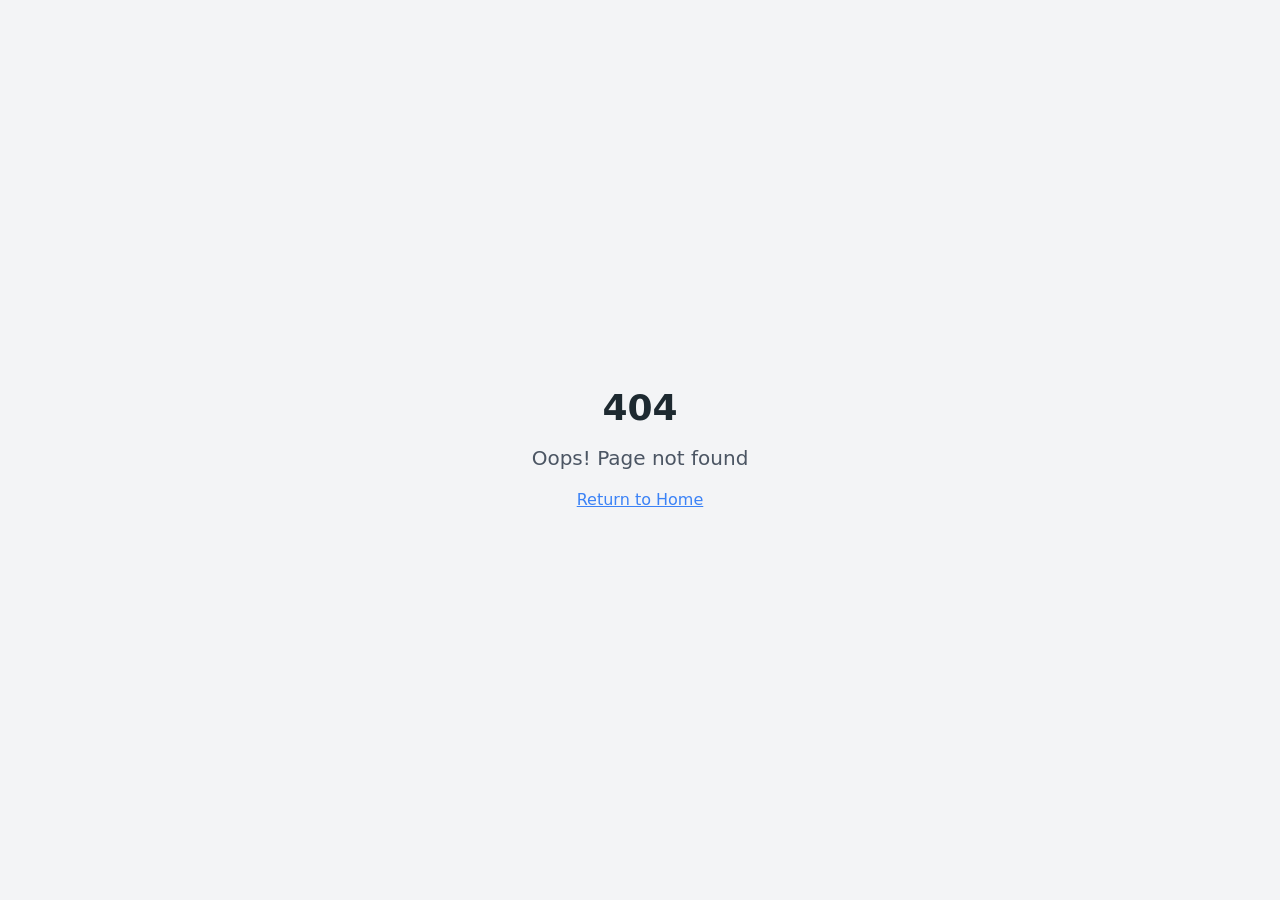
<file: index.html>
<!DOCTYPE html>
<html lang="en">
  <head>
    <meta charset="UTF-8" />
    <meta name="viewport" content="width=device-width, initial-scale=1.0" />
    <title>ifishing</title>
    <link rel="stylesheet" href="https://fonts.googleapis.com/css2?family=Lobster&display=swap">
    <meta name="description" content="Lovable Generated Project" />
    <meta name="author" content="Lovable" />

    <meta property="og:title" content="ifishing-home-page" />
    <meta property="og:description" content="Lovable Generated Project" />
    <meta property="og:type" content="website" />
    <meta property="og:image" content="https://lovable.dev/opengraph-image-p98pqg.png" />

    <meta name="twitter:card" content="summary_large_image" />
    <meta name="twitter:site" content="@lovable_dev" />
    <meta name="twitter:image" content="https://lovable.dev/opengraph-image-p98pqg.png" />
    <script type="module" crossorigin src="/assets/index-BRbRCu-y.js"></script>
    <link rel="stylesheet" crossorigin href="/assets/index-CE_FFDN0.css">
  </head>

  <body>
    <div id="root"></div>
  </body>
</html>
</file>
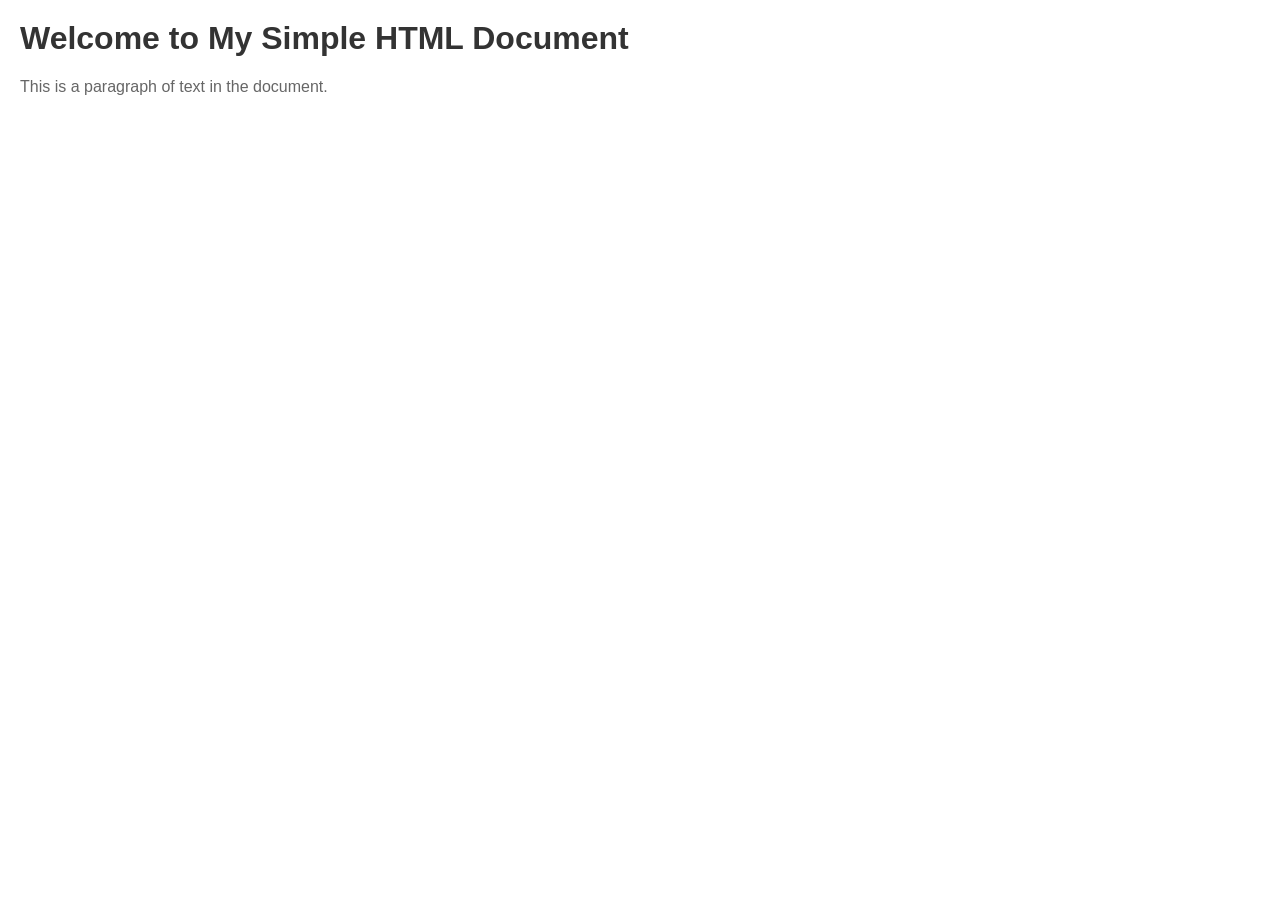
<file: root/index.html>
<html>
<head>
    <meta charset="UTF-8">
    <title>Simple HTML Document</title>
    <style>
        body {
            font-family: Arial, sans-serif;
            margin: 20px;
        }
        h1 {
            color: #333;
        }
        p {
            color: #666;
        }
    </style>
</head>
<body>
    <h1>Welcome to My Simple HTML Document</h1>
    <p>This is a paragraph of text in the document.</p>
</body>
</html>
</file>
<file: assets/index-CE_FFDN0.css>
*,:before,:after{--tw-border-spacing-x: 0;--tw-border-spacing-y: 0;--tw-translate-x: 0;--tw-translate-y: 0;--tw-rotate: 0;--tw-skew-x: 0;--tw-skew-y: 0;--tw-scale-x: 1;--tw-scale-y: 1;--tw-pan-x: ;--tw-pan-y: ;--tw-pinch-zoom: ;--tw-scroll-snap-strictness: proximity;--tw-gradient-from-position: ;--tw-gradient-via-position: ;--tw-gradient-to-position: ;--tw-ordinal: ;--tw-slashed-zero: ;--tw-numeric-figure: ;--tw-numeric-spacing: ;--tw-numeric-fraction: ;--tw-ring-inset: ;--tw-ring-offset-width: 0px;--tw-ring-offset-color: #fff;--tw-ring-color: rgb(59 130 246 / .5);--tw-ring-offset-shadow: 0 0 #0000;--tw-ring-shadow: 0 0 #0000;--tw-shadow: 0 0 #0000;--tw-shadow-colored: 0 0 #0000;--tw-blur: ;--tw-brightness: ;--tw-contrast: ;--tw-grayscale: ;--tw-hue-rotate: ;--tw-invert: ;--tw-saturate: ;--tw-sepia: ;--tw-drop-shadow: ;--tw-backdrop-blur: ;--tw-backdrop-brightness: ;--tw-backdrop-contrast: ;--tw-backdrop-grayscale: ;--tw-backdrop-hue-rotate: ;--tw-backdrop-invert: ;--tw-backdrop-opacity: ;--tw-backdrop-saturate: ;--tw-backdrop-sepia: ;--tw-contain-size: ;--tw-contain-layout: ;--tw-contain-paint: ;--tw-contain-style: }::backdrop{--tw-border-spacing-x: 0;--tw-border-spacing-y: 0;--tw-translate-x: 0;--tw-translate-y: 0;--tw-rotate: 0;--tw-skew-x: 0;--tw-skew-y: 0;--tw-scale-x: 1;--tw-scale-y: 1;--tw-pan-x: ;--tw-pan-y: ;--tw-pinch-zoom: ;--tw-scroll-snap-strictness: proximity;--tw-gradient-from-position: ;--tw-gradient-via-position: ;--tw-gradient-to-position: ;--tw-ordinal: ;--tw-slashed-zero: ;--tw-numeric-figure: ;--tw-numeric-spacing: ;--tw-numeric-fraction: ;--tw-ring-inset: ;--tw-ring-offset-width: 0px;--tw-ring-offset-color: #fff;--tw-ring-color: rgb(59 130 246 / .5);--tw-ring-offset-shadow: 0 0 #0000;--tw-ring-shadow: 0 0 #0000;--tw-shadow: 0 0 #0000;--tw-shadow-colored: 0 0 #0000;--tw-blur: ;--tw-brightness: ;--tw-contrast: ;--tw-grayscale: ;--tw-hue-rotate: ;--tw-invert: ;--tw-saturate: ;--tw-sepia: ;--tw-drop-shadow: ;--tw-backdrop-blur: ;--tw-backdrop-brightness: ;--tw-backdrop-contrast: ;--tw-backdrop-grayscale: ;--tw-backdrop-hue-rotate: ;--tw-backdrop-invert: ;--tw-backdrop-opacity: ;--tw-backdrop-saturate: ;--tw-backdrop-sepia: ;--tw-contain-size: ;--tw-contain-layout: ;--tw-contain-paint: ;--tw-contain-style: }*,:before,:after{box-sizing:border-box;border-width:0;border-style:solid;border-color:#e5e7eb}:before,:after{--tw-content: ""}html,:host{line-height:1.5;-webkit-text-size-adjust:100%;-moz-tab-size:4;-o-tab-size:4;tab-size:4;font-family:ui-sans-serif,system-ui,sans-serif,"Apple Color Emoji","Segoe UI Emoji",Segoe UI Symbol,"Noto Color Emoji";font-feature-settings:normal;font-variation-settings:normal;-webkit-tap-highlight-color:transparent}body{margin:0;line-height:inherit}hr{height:0;color:inherit;border-top-width:1px}abbr:where([title]){-webkit-text-decoration:underline dotted;text-decoration:underline dotted}h1,h2,h3,h4,h5,h6{font-size:inherit;font-weight:inherit}a{color:inherit;text-decoration:inherit}b,strong{font-weight:bolder}code,kbd,samp,pre{font-family:ui-monospace,SFMono-Regular,Menlo,Monaco,Consolas,Liberation Mono,Courier New,monospace;font-feature-settings:normal;font-variation-settings:normal;font-size:1em}small{font-size:80%}sub,sup{font-size:75%;line-height:0;position:relative;vertical-align:baseline}sub{bottom:-.25em}sup{top:-.5em}table{text-indent:0;border-color:inherit;border-collapse:collapse}button,input,optgroup,select,textarea{font-family:inherit;font-feature-settings:inherit;font-variation-settings:inherit;font-size:100%;font-weight:inherit;line-height:inherit;letter-spacing:inherit;color:inherit;margin:0;padding:0}button,select{text-transform:none}button,input:where([type=button]),input:where([type=reset]),input:where([type=submit]){-webkit-appearance:button;background-color:transparent;background-image:none}:-moz-focusring{outline:auto}:-moz-ui-invalid{box-shadow:none}progress{vertical-align:baseline}::-webkit-inner-spin-button,::-webkit-outer-spin-button{height:auto}[type=search]{-webkit-appearance:textfield;outline-offset:-2px}::-webkit-search-decoration{-webkit-appearance:none}::-webkit-file-upload-button{-webkit-appearance:button;font:inherit}summary{display:list-item}blockquote,dl,dd,h1,h2,h3,h4,h5,h6,hr,figure,p,pre{margin:0}fieldset{margin:0;padding:0}legend{padding:0}ol,ul,menu{list-style:none;margin:0;padding:0}dialog{padding:0}textarea{resize:vertical}input::-moz-placeholder,textarea::-moz-placeholder{opacity:1;color:#9ca3af}input::placeholder,textarea::placeholder{opacity:1;color:#9ca3af}button,[role=button]{cursor:pointer}:disabled{cursor:default}img,svg,video,canvas,audio,iframe,embed,object{display:block;vertical-align:middle}img,video{max-width:100%;height:auto}[hidden]:where(:not([hidden=until-found])){display:none}:root{--background: 210 50% 98%;--foreground: 200 25% 15%;--card: 0 0% 100%;--card-foreground: 200 25% 15%;--popover: 0 0% 100%;--popover-foreground: 200 25% 15%;--primary: 140 70% 45%;--primary-foreground: 0 0% 100%;--secondary: 145 75% 50%;--secondary-foreground: 0 0% 100%;--muted: 210 30% 96%;--muted-foreground: 200 15% 45%;--accent: 135 65% 48%;--accent-foreground: 0 0% 100%;--destructive: 0 84.2% 60.2%;--destructive-foreground: 210 40% 98%;--border: 210 20% 88%;--input: 210 20% 88%;--ring: 205 80% 50%;--gradient-primary: linear-gradient(135deg, hsl(140, 70%, 45%), hsl(140, 70%, 55%));--gradient-secondary: linear-gradient(135deg, hsl(145, 75%, 50%), hsl(145, 75%, 60%));--gradient-hero: linear-gradient(135deg, hsl(140, 70%, 45%), hsl(145, 75%, 50%));--gradient-accent: linear-gradient(135deg, hsl(135, 65%, 48%), hsl(135, 65%, 58%));--radius: .5rem;--sidebar-background: 0 0% 98%;--sidebar-foreground: 240 5.3% 26.1%;--sidebar-primary: 240 5.9% 10%;--sidebar-primary-foreground: 0 0% 98%;--sidebar-accent: 240 4.8% 95.9%;--sidebar-accent-foreground: 240 5.9% 10%;--sidebar-border: 220 13% 91%;--sidebar-ring: 217.2 91.2% 59.8%}.dark{--background: 222.2 84% 4.9%;--foreground: 210 40% 98%;--card: 222.2 84% 4.9%;--card-foreground: 210 40% 98%;--popover: 222.2 84% 4.9%;--popover-foreground: 210 40% 98%;--primary: 210 40% 98%;--primary-foreground: 222.2 47.4% 11.2%;--secondary: 217.2 32.6% 17.5%;--secondary-foreground: 210 40% 98%;--muted: 217.2 32.6% 17.5%;--muted-foreground: 215 20.2% 65.1%;--accent: 217.2 32.6% 17.5%;--accent-foreground: 210 40% 98%;--destructive: 0 62.8% 30.6%;--destructive-foreground: 210 40% 98%;--border: 217.2 32.6% 17.5%;--input: 217.2 32.6% 17.5%;--ring: 212.7 26.8% 83.9%;--sidebar-background: 240 5.9% 10%;--sidebar-foreground: 240 4.8% 95.9%;--sidebar-primary: 224.3 76.3% 48%;--sidebar-primary-foreground: 0 0% 100%;--sidebar-accent: 240 3.7% 15.9%;--sidebar-accent-foreground: 240 4.8% 95.9%;--sidebar-border: 240 3.7% 15.9%;--sidebar-ring: 217.2 91.2% 59.8%}*{border-color:hsl(var(--border))}body{background-color:hsl(var(--background));color:hsl(var(--foreground))}.container{width:100%;margin-right:auto;margin-left:auto;padding-right:2rem;padding-left:2rem}@media (min-width: 1400px){.container{max-width:1400px}}.sr-only{position:absolute;width:1px;height:1px;padding:0;margin:-1px;overflow:hidden;clip:rect(0,0,0,0);white-space:nowrap;border-width:0}.pointer-events-none{pointer-events:none}.pointer-events-auto{pointer-events:auto}.visible{visibility:visible}.invisible{visibility:hidden}.fixed{position:fixed}.absolute{position:absolute}.relative{position:relative}.inset-0{top:0;right:0;bottom:0;left:0}.inset-x-0{left:0;right:0}.inset-y-0{top:0;bottom:0}.-bottom-12{bottom:-3rem}.-left-12{left:-3rem}.-right-12{right:-3rem}.-top-12{top:-3rem}.bottom-0{bottom:0}.left-0{left:0}.left-1{left:.25rem}.left-1\/2{left:50%}.left-2{left:.5rem}.left-\[50\%\]{left:50%}.right-0{right:0}.right-1{right:.25rem}.right-2{right:.5rem}.right-3{right:.75rem}.right-4{right:1rem}.top-0{top:0}.top-1\.5{top:.375rem}.top-1\/2{top:50%}.top-2{top:.5rem}.top-3\.5{top:.875rem}.top-4{top:1rem}.top-\[1px\]{top:1px}.top-\[50\%\]{top:50%}.top-\[60\%\]{top:60%}.top-full{top:100%}.z-10{z-index:10}.z-20{z-index:20}.z-50{z-index:50}.z-\[100\]{z-index:100}.z-\[1\]{z-index:1}.-mx-1{margin-left:-.25rem;margin-right:-.25rem}.mx-2{margin-left:.5rem;margin-right:.5rem}.mx-3\.5{margin-left:.875rem;margin-right:.875rem}.mx-auto{margin-left:auto;margin-right:auto}.my-0\.5{margin-top:.125rem;margin-bottom:.125rem}.my-1{margin-top:.25rem;margin-bottom:.25rem}.-ml-4{margin-left:-1rem}.-mt-4{margin-top:-1rem}.mb-1{margin-bottom:.25rem}.mb-12{margin-bottom:3rem}.mb-16{margin-bottom:4rem}.mb-4{margin-bottom:1rem}.mb-6{margin-bottom:1.5rem}.mb-8{margin-bottom:2rem}.ml-1{margin-left:.25rem}.ml-2{margin-left:.5rem}.ml-auto{margin-left:auto}.mr-2{margin-right:.5rem}.mt-1\.5{margin-top:.375rem}.mt-2{margin-top:.5rem}.mt-24{margin-top:6rem}.mt-4{margin-top:1rem}.mt-8{margin-top:2rem}.mt-auto{margin-top:auto}.block{display:block}.flex{display:flex}.inline-flex{display:inline-flex}.table{display:table}.grid{display:grid}.hidden{display:none}.aspect-square{aspect-ratio:1 / 1}.aspect-video{aspect-ratio:16 / 9}.size-4{width:1rem;height:1rem}.h-1\.5{height:.375rem}.h-10{height:2.5rem}.h-11{height:2.75rem}.h-12{height:3rem}.h-16{height:4rem}.h-2{height:.5rem}.h-2\.5{height:.625rem}.h-3{height:.75rem}.h-3\.5{height:.875rem}.h-4{height:1rem}.h-5{height:1.25rem}.h-6{height:1.5rem}.h-7{height:1.75rem}.h-8{height:2rem}.h-9{height:2.25rem}.h-\[1px\]{height:1px}.h-\[var\(--radix-navigation-menu-viewport-height\)\]{height:var(--radix-navigation-menu-viewport-height)}.h-\[var\(--radix-select-trigger-height\)\]{height:var(--radix-select-trigger-height)}.h-auto{height:auto}.h-full{height:100%}.h-px{height:1px}.h-svh{height:100svh}.max-h-96{max-height:24rem}.max-h-\[300px\]{max-height:300px}.max-h-screen{max-height:100vh}.min-h-0{min-height:0px}.min-h-\[80px\]{min-height:80px}.min-h-screen{min-height:100vh}.min-h-svh{min-height:100svh}.w-0{width:0px}.w-1{width:.25rem}.w-10{width:2.5rem}.w-11{width:2.75rem}.w-12{width:3rem}.w-16{width:4rem}.w-2{width:.5rem}.w-2\.5{width:.625rem}.w-3{width:.75rem}.w-3\.5{width:.875rem}.w-3\/4{width:75%}.w-4{width:1rem}.w-5{width:1.25rem}.w-6{width:1.5rem}.w-64{width:16rem}.w-7{width:1.75rem}.w-72{width:18rem}.w-8{width:2rem}.w-9{width:2.25rem}.w-\[--sidebar-width\]{width:var(--sidebar-width)}.w-\[100px\]{width:100px}.w-\[1px\]{width:1px}.w-auto{width:auto}.w-full{width:100%}.w-max{width:-moz-max-content;width:max-content}.w-px{width:1px}.min-w-0{min-width:0px}.min-w-5{min-width:1.25rem}.min-w-\[12rem\]{min-width:12rem}.min-w-\[8rem\]{min-width:8rem}.min-w-\[var\(--radix-select-trigger-width\)\]{min-width:var(--radix-select-trigger-width)}.max-w-2xl{max-width:42rem}.max-w-3xl{max-width:48rem}.max-w-\[--skeleton-width\]{max-width:var(--skeleton-width)}.max-w-lg{max-width:32rem}.max-w-max{max-width:-moz-max-content;max-width:max-content}.max-w-md{max-width:28rem}.max-w-sm{max-width:24rem}.flex-1{flex:1 1 0%}.shrink-0{flex-shrink:0}.grow{flex-grow:1}.grow-0{flex-grow:0}.basis-full{flex-basis:100%}.caption-bottom{caption-side:bottom}.border-collapse{border-collapse:collapse}.-translate-x-1\/2{--tw-translate-x: -50%;transform:translate(var(--tw-translate-x),var(--tw-translate-y)) rotate(var(--tw-rotate)) skew(var(--tw-skew-x)) skewY(var(--tw-skew-y)) scaleX(var(--tw-scale-x)) scaleY(var(--tw-scale-y))}.-translate-x-px{--tw-translate-x: -1px;transform:translate(var(--tw-translate-x),var(--tw-translate-y)) rotate(var(--tw-rotate)) skew(var(--tw-skew-x)) skewY(var(--tw-skew-y)) scaleX(var(--tw-scale-x)) scaleY(var(--tw-scale-y))}.-translate-y-1\/2{--tw-translate-y: -50%;transform:translate(var(--tw-translate-x),var(--tw-translate-y)) rotate(var(--tw-rotate)) skew(var(--tw-skew-x)) skewY(var(--tw-skew-y)) scaleX(var(--tw-scale-x)) scaleY(var(--tw-scale-y))}.translate-x-\[-50\%\]{--tw-translate-x: -50%;transform:translate(var(--tw-translate-x),var(--tw-translate-y)) rotate(var(--tw-rotate)) skew(var(--tw-skew-x)) skewY(var(--tw-skew-y)) scaleX(var(--tw-scale-x)) scaleY(var(--tw-scale-y))}.translate-x-px{--tw-translate-x: 1px;transform:translate(var(--tw-translate-x),var(--tw-translate-y)) rotate(var(--tw-rotate)) skew(var(--tw-skew-x)) skewY(var(--tw-skew-y)) scaleX(var(--tw-scale-x)) scaleY(var(--tw-scale-y))}.translate-y-\[-50\%\]{--tw-translate-y: -50%;transform:translate(var(--tw-translate-x),var(--tw-translate-y)) rotate(var(--tw-rotate)) skew(var(--tw-skew-x)) skewY(var(--tw-skew-y)) scaleX(var(--tw-scale-x)) scaleY(var(--tw-scale-y))}.rotate-45{--tw-rotate: 45deg;transform:translate(var(--tw-translate-x),var(--tw-translate-y)) rotate(var(--tw-rotate)) skew(var(--tw-skew-x)) skewY(var(--tw-skew-y)) scaleX(var(--tw-scale-x)) scaleY(var(--tw-scale-y))}.rotate-90{--tw-rotate: 90deg;transform:translate(var(--tw-translate-x),var(--tw-translate-y)) rotate(var(--tw-rotate)) skew(var(--tw-skew-x)) skewY(var(--tw-skew-y)) scaleX(var(--tw-scale-x)) scaleY(var(--tw-scale-y))}.transform{transform:translate(var(--tw-translate-x),var(--tw-translate-y)) rotate(var(--tw-rotate)) skew(var(--tw-skew-x)) skewY(var(--tw-skew-y)) scaleX(var(--tw-scale-x)) scaleY(var(--tw-scale-y))}@keyframes pulse{50%{opacity:.5}}.animate-pulse{animation:pulse 2s cubic-bezier(.4,0,.6,1) infinite}.cursor-default{cursor:default}.cursor-pointer{cursor:pointer}.touch-none{touch-action:none}.select-none{-webkit-user-select:none;-moz-user-select:none;user-select:none}.list-none{list-style-type:none}.grid-cols-1{grid-template-columns:repeat(1,minmax(0,1fr))}.flex-row{flex-direction:row}.flex-col{flex-direction:column}.flex-col-reverse{flex-direction:column-reverse}.flex-wrap{flex-wrap:wrap}.items-start{align-items:flex-start}.items-end{align-items:flex-end}.items-center{align-items:center}.items-stretch{align-items:stretch}.justify-center{justify-content:center}.justify-between{justify-content:space-between}.gap-1{gap:.25rem}.gap-1\.5{gap:.375rem}.gap-2{gap:.5rem}.gap-4{gap:1rem}.gap-8{gap:2rem}.space-x-1>:not([hidden])~:not([hidden]){--tw-space-x-reverse: 0;margin-right:calc(.25rem * var(--tw-space-x-reverse));margin-left:calc(.25rem * calc(1 - var(--tw-space-x-reverse)))}.space-x-2>:not([hidden])~:not([hidden]){--tw-space-x-reverse: 0;margin-right:calc(.5rem * var(--tw-space-x-reverse));margin-left:calc(.5rem * calc(1 - var(--tw-space-x-reverse)))}.space-x-3>:not([hidden])~:not([hidden]){--tw-space-x-reverse: 0;margin-right:calc(.75rem * var(--tw-space-x-reverse));margin-left:calc(.75rem * calc(1 - var(--tw-space-x-reverse)))}.space-x-4>:not([hidden])~:not([hidden]){--tw-space-x-reverse: 0;margin-right:calc(1rem * var(--tw-space-x-reverse));margin-left:calc(1rem * calc(1 - var(--tw-space-x-reverse)))}.space-x-6>:not([hidden])~:not([hidden]){--tw-space-x-reverse: 0;margin-right:calc(1.5rem * var(--tw-space-x-reverse));margin-left:calc(1.5rem * calc(1 - var(--tw-space-x-reverse)))}.space-y-1>:not([hidden])~:not([hidden]){--tw-space-y-reverse: 0;margin-top:calc(.25rem * calc(1 - var(--tw-space-y-reverse)));margin-bottom:calc(.25rem * var(--tw-space-y-reverse))}.space-y-1\.5>:not([hidden])~:not([hidden]){--tw-space-y-reverse: 0;margin-top:calc(.375rem * calc(1 - var(--tw-space-y-reverse)));margin-bottom:calc(.375rem * var(--tw-space-y-reverse))}.space-y-2>:not([hidden])~:not([hidden]){--tw-space-y-reverse: 0;margin-top:calc(.5rem * calc(1 - var(--tw-space-y-reverse)));margin-bottom:calc(.5rem * var(--tw-space-y-reverse))}.space-y-4>:not([hidden])~:not([hidden]){--tw-space-y-reverse: 0;margin-top:calc(1rem * calc(1 - var(--tw-space-y-reverse)));margin-bottom:calc(1rem * var(--tw-space-y-reverse))}.overflow-auto{overflow:auto}.overflow-hidden{overflow:hidden}.overflow-y-auto{overflow-y:auto}.overflow-x-hidden{overflow-x:hidden}.whitespace-nowrap{white-space:nowrap}.break-words{overflow-wrap:break-word}.rounded-\[2px\]{border-radius:2px}.rounded-\[inherit\]{border-radius:inherit}.rounded-full{border-radius:9999px}.rounded-lg{border-radius:var(--radius)}.rounded-md{border-radius:calc(var(--radius) - 2px)}.rounded-sm{border-radius:calc(var(--radius) - 4px)}.rounded-t-\[10px\]{border-top-left-radius:10px;border-top-right-radius:10px}.rounded-tl-sm{border-top-left-radius:calc(var(--radius) - 4px)}.border{border-width:1px}.border-2{border-width:2px}.border-\[1\.5px\]{border-width:1.5px}.border-y{border-top-width:1px;border-bottom-width:1px}.border-b{border-bottom-width:1px}.border-l{border-left-width:1px}.border-l-4{border-left-width:4px}.border-r{border-right-width:1px}.border-t{border-top-width:1px}.border-dashed{border-style:dashed}.border-\[--color-border\]{border-color:var(--color-border)}.border-accent\/20{border-color:hsl(var(--accent) / .2)}.border-border\/50{border-color:hsl(var(--border) / .5)}.border-destructive{border-color:hsl(var(--destructive))}.border-destructive\/50{border-color:hsl(var(--destructive) / .5)}.border-input{border-color:hsl(var(--input))}.border-primary{border-color:hsl(var(--primary))}.border-primary\/20{border-color:hsl(var(--primary) / .2)}.border-secondary\/20{border-color:hsl(var(--secondary) / .2)}.border-sidebar-border{border-color:hsl(var(--sidebar-border))}.border-transparent{border-color:transparent}.border-l-accent{border-left-color:hsl(var(--accent))}.border-l-primary{border-left-color:hsl(var(--primary))}.border-l-secondary{border-left-color:hsl(var(--secondary))}.border-l-transparent{border-left-color:transparent}.border-t-transparent{border-top-color:transparent}.bg-\[--color-bg\]{background-color:var(--color-bg)}.bg-accent{background-color:hsl(var(--accent))}.bg-background{background-color:hsl(var(--background))}.bg-black\/40{background-color:#0006}.bg-black\/80{background-color:#000c}.bg-border{background-color:hsl(var(--border))}.bg-card{background-color:hsl(var(--card))}.bg-destructive{background-color:hsl(var(--destructive))}.bg-foreground{background-color:hsl(var(--foreground))}.bg-gray-100{--tw-bg-opacity: 1;background-color:rgb(243 244 246 / var(--tw-bg-opacity, 1))}.bg-muted{background-color:hsl(var(--muted))}.bg-muted\/30{background-color:hsl(var(--muted) / .3)}.bg-muted\/50{background-color:hsl(var(--muted) / .5)}.bg-popover{background-color:hsl(var(--popover))}.bg-primary{background-color:hsl(var(--primary))}.bg-primary\/90{background-color:hsl(var(--primary) / .9)}.bg-secondary{background-color:hsl(var(--secondary))}.bg-sidebar{background-color:hsl(var(--sidebar-background))}.bg-sidebar-border{background-color:hsl(var(--sidebar-border))}.bg-transparent{background-color:transparent}.bg-white{--tw-bg-opacity: 1;background-color:rgb(255 255 255 / var(--tw-bg-opacity, 1))}.bg-white\/20{background-color:#fff3}.bg-white\/80{background-color:#fffc}.bg-gradient-to-br{background-image:linear-gradient(to bottom right,var(--tw-gradient-stops))}.bg-gradient-to-r{background-image:linear-gradient(to right,var(--tw-gradient-stops))}.from-primary{--tw-gradient-from: hsl(var(--primary)) var(--tw-gradient-from-position);--tw-gradient-to: hsl(var(--primary) / 0) var(--tw-gradient-to-position);--tw-gradient-stops: var(--tw-gradient-from), var(--tw-gradient-to)}.from-secondary\/10{--tw-gradient-from: hsl(var(--secondary) / .1) var(--tw-gradient-from-position);--tw-gradient-to: hsl(var(--secondary) / 0) var(--tw-gradient-to-position);--tw-gradient-stops: var(--tw-gradient-from), var(--tw-gradient-to)}.via-background{--tw-gradient-to: hsl(var(--background) / 0) var(--tw-gradient-to-position);--tw-gradient-stops: var(--tw-gradient-from), hsl(var(--background)) var(--tw-gradient-via-position), var(--tw-gradient-to)}.to-accent\/10{--tw-gradient-to: hsl(var(--accent) / .1) var(--tw-gradient-to-position)}.to-secondary{--tw-gradient-to: hsl(var(--secondary)) var(--tw-gradient-to-position)}.bg-cover{background-size:cover}.bg-center{background-position:center}.bg-no-repeat{background-repeat:no-repeat}.fill-current{fill:currentColor}.p-0{padding:0}.p-1{padding:.25rem}.p-2{padding:.5rem}.p-3{padding:.75rem}.p-4{padding:1rem}.p-6{padding:1.5rem}.p-\[1px\]{padding:1px}.px-1{padding-left:.25rem;padding-right:.25rem}.px-2{padding-left:.5rem;padding-right:.5rem}.px-2\.5{padding-left:.625rem;padding-right:.625rem}.px-3{padding-left:.75rem;padding-right:.75rem}.px-4{padding-left:1rem;padding-right:1rem}.px-5{padding-left:1.25rem;padding-right:1.25rem}.px-8{padding-left:2rem;padding-right:2rem}.py-0\.5{padding-top:.125rem;padding-bottom:.125rem}.py-1{padding-top:.25rem;padding-bottom:.25rem}.py-1\.5{padding-top:.375rem;padding-bottom:.375rem}.py-12{padding-top:3rem;padding-bottom:3rem}.py-16{padding-top:4rem;padding-bottom:4rem}.py-2{padding-top:.5rem;padding-bottom:.5rem}.py-20{padding-top:5rem;padding-bottom:5rem}.py-3{padding-top:.75rem;padding-bottom:.75rem}.py-4{padding-top:1rem;padding-bottom:1rem}.py-6{padding-top:1.5rem;padding-bottom:1.5rem}.pb-3{padding-bottom:.75rem}.pb-4{padding-bottom:1rem}.pl-2\.5{padding-left:.625rem}.pl-4{padding-left:1rem}.pl-8{padding-left:2rem}.pr-2{padding-right:.5rem}.pr-2\.5{padding-right:.625rem}.pr-8{padding-right:2rem}.pt-0{padding-top:0}.pt-1{padding-top:.25rem}.pt-3{padding-top:.75rem}.pt-4{padding-top:1rem}.pt-8{padding-top:2rem}.text-left{text-align:left}.text-center{text-align:center}.align-middle{vertical-align:middle}.font-lobster{font-family:Lobster,cursive}.font-mono{font-family:ui-monospace,SFMono-Regular,Menlo,Monaco,Consolas,Liberation Mono,Courier New,monospace}.text-2xl{font-size:1.5rem;line-height:2rem}.text-3xl{font-size:1.875rem;line-height:2.25rem}.text-4xl{font-size:2.25rem;line-height:2.5rem}.text-\[0\.8rem\]{font-size:.8rem}.text-base{font-size:1rem;line-height:1.5rem}.text-lg{font-size:1.125rem;line-height:1.75rem}.text-sm{font-size:.875rem;line-height:1.25rem}.text-xl{font-size:1.25rem;line-height:1.75rem}.text-xs{font-size:.75rem;line-height:1rem}.font-bold{font-weight:700}.font-medium{font-weight:500}.font-normal{font-weight:400}.font-semibold{font-weight:600}.tabular-nums{--tw-numeric-spacing: tabular-nums;font-variant-numeric:var(--tw-ordinal) var(--tw-slashed-zero) var(--tw-numeric-figure) var(--tw-numeric-spacing) var(--tw-numeric-fraction)}.leading-none{line-height:1}.tracking-tight{letter-spacing:-.025em}.tracking-widest{letter-spacing:.1em}.text-accent{color:hsl(var(--accent))}.text-accent-foreground{color:hsl(var(--accent-foreground))}.text-blue-500{--tw-text-opacity: 1;color:rgb(59 130 246 / var(--tw-text-opacity, 1))}.text-card-foreground{color:hsl(var(--card-foreground))}.text-current{color:currentColor}.text-destructive{color:hsl(var(--destructive))}.text-destructive-foreground{color:hsl(var(--destructive-foreground))}.text-foreground{color:hsl(var(--foreground))}.text-foreground\/50{color:hsl(var(--foreground) / .5)}.text-gray-600{--tw-text-opacity: 1;color:rgb(75 85 99 / var(--tw-text-opacity, 1))}.text-muted-foreground{color:hsl(var(--muted-foreground))}.text-popover-foreground{color:hsl(var(--popover-foreground))}.text-primary{color:hsl(var(--primary))}.text-primary-foreground{color:hsl(var(--primary-foreground))}.text-secondary{color:hsl(var(--secondary))}.text-secondary-foreground{color:hsl(var(--secondary-foreground))}.text-sidebar-foreground{color:hsl(var(--sidebar-foreground))}.text-sidebar-foreground\/70{color:hsl(var(--sidebar-foreground) / .7)}.text-white{--tw-text-opacity: 1;color:rgb(255 255 255 / var(--tw-text-opacity, 1))}.text-white\/90{color:#ffffffe6}.underline{text-decoration-line:underline}.underline-offset-4{text-underline-offset:4px}.opacity-0{opacity:0}.opacity-50{opacity:.5}.opacity-60{opacity:.6}.opacity-70{opacity:.7}.opacity-90{opacity:.9}.shadow-\[0_0_0_1px_hsl\(var\(--sidebar-border\)\)\]{--tw-shadow: 0 0 0 1px hsl(var(--sidebar-border));--tw-shadow-colored: 0 0 0 1px var(--tw-shadow-color);box-shadow:var(--tw-ring-offset-shadow, 0 0 #0000),var(--tw-ring-shadow, 0 0 #0000),var(--tw-shadow)}.shadow-lg{--tw-shadow: 0 10px 15px -3px rgb(0 0 0 / .1), 0 4px 6px -4px rgb(0 0 0 / .1);--tw-shadow-colored: 0 10px 15px -3px var(--tw-shadow-color), 0 4px 6px -4px var(--tw-shadow-color);box-shadow:var(--tw-ring-offset-shadow, 0 0 #0000),var(--tw-ring-shadow, 0 0 #0000),var(--tw-shadow)}.shadow-md{--tw-shadow: 0 4px 6px -1px rgb(0 0 0 / .1), 0 2px 4px -2px rgb(0 0 0 / .1);--tw-shadow-colored: 0 4px 6px -1px var(--tw-shadow-color), 0 2px 4px -2px var(--tw-shadow-color);box-shadow:var(--tw-ring-offset-shadow, 0 0 #0000),var(--tw-ring-shadow, 0 0 #0000),var(--tw-shadow)}.shadow-none{--tw-shadow: 0 0 #0000;--tw-shadow-colored: 0 0 #0000;box-shadow:var(--tw-ring-offset-shadow, 0 0 #0000),var(--tw-ring-shadow, 0 0 #0000),var(--tw-shadow)}.shadow-sm{--tw-shadow: 0 1px 2px 0 rgb(0 0 0 / .05);--tw-shadow-colored: 0 1px 2px 0 var(--tw-shadow-color);box-shadow:var(--tw-ring-offset-shadow, 0 0 #0000),var(--tw-ring-shadow, 0 0 #0000),var(--tw-shadow)}.shadow-xl{--tw-shadow: 0 20px 25px -5px rgb(0 0 0 / .1), 0 8px 10px -6px rgb(0 0 0 / .1);--tw-shadow-colored: 0 20px 25px -5px var(--tw-shadow-color), 0 8px 10px -6px var(--tw-shadow-color);box-shadow:var(--tw-ring-offset-shadow, 0 0 #0000),var(--tw-ring-shadow, 0 0 #0000),var(--tw-shadow)}.outline-none{outline:2px solid transparent;outline-offset:2px}.outline{outline-style:solid}.ring-0{--tw-ring-offset-shadow: var(--tw-ring-inset) 0 0 0 var(--tw-ring-offset-width) var(--tw-ring-offset-color);--tw-ring-shadow: var(--tw-ring-inset) 0 0 0 calc(0px + var(--tw-ring-offset-width)) var(--tw-ring-color);box-shadow:var(--tw-ring-offset-shadow),var(--tw-ring-shadow),var(--tw-shadow, 0 0 #0000)}.ring-2{--tw-ring-offset-shadow: var(--tw-ring-inset) 0 0 0 var(--tw-ring-offset-width) var(--tw-ring-offset-color);--tw-ring-shadow: var(--tw-ring-inset) 0 0 0 calc(2px + var(--tw-ring-offset-width)) var(--tw-ring-color);box-shadow:var(--tw-ring-offset-shadow),var(--tw-ring-shadow),var(--tw-shadow, 0 0 #0000)}.ring-ring{--tw-ring-color: hsl(var(--ring))}.ring-sidebar-ring{--tw-ring-color: hsl(var(--sidebar-ring))}.ring-offset-background{--tw-ring-offset-color: hsl(var(--background))}.drop-shadow-lg{--tw-drop-shadow: drop-shadow(0 10px 8px rgb(0 0 0 / .04)) drop-shadow(0 4px 3px rgb(0 0 0 / .1));filter:var(--tw-blur) var(--tw-brightness) var(--tw-contrast) var(--tw-grayscale) var(--tw-hue-rotate) var(--tw-invert) var(--tw-saturate) var(--tw-sepia) var(--tw-drop-shadow)}.drop-shadow-md{--tw-drop-shadow: drop-shadow(0 4px 3px rgb(0 0 0 / .07)) drop-shadow(0 2px 2px rgb(0 0 0 / .06));filter:var(--tw-blur) var(--tw-brightness) var(--tw-contrast) var(--tw-grayscale) var(--tw-hue-rotate) var(--tw-invert) var(--tw-saturate) var(--tw-sepia) var(--tw-drop-shadow)}.filter{filter:var(--tw-blur) var(--tw-brightness) var(--tw-contrast) var(--tw-grayscale) var(--tw-hue-rotate) var(--tw-invert) var(--tw-saturate) var(--tw-sepia) var(--tw-drop-shadow)}.backdrop-blur-md{--tw-backdrop-blur: blur(12px);-webkit-backdrop-filter:var(--tw-backdrop-blur) var(--tw-backdrop-brightness) var(--tw-backdrop-contrast) var(--tw-backdrop-grayscale) var(--tw-backdrop-hue-rotate) var(--tw-backdrop-invert) var(--tw-backdrop-opacity) var(--tw-backdrop-saturate) var(--tw-backdrop-sepia);backdrop-filter:var(--tw-backdrop-blur) var(--tw-backdrop-brightness) var(--tw-backdrop-contrast) var(--tw-backdrop-grayscale) var(--tw-backdrop-hue-rotate) var(--tw-backdrop-invert) var(--tw-backdrop-opacity) var(--tw-backdrop-saturate) var(--tw-backdrop-sepia)}.backdrop-blur-sm{--tw-backdrop-blur: blur(4px);-webkit-backdrop-filter:var(--tw-backdrop-blur) var(--tw-backdrop-brightness) var(--tw-backdrop-contrast) var(--tw-backdrop-grayscale) var(--tw-backdrop-hue-rotate) var(--tw-backdrop-invert) var(--tw-backdrop-opacity) var(--tw-backdrop-saturate) var(--tw-backdrop-sepia);backdrop-filter:var(--tw-backdrop-blur) var(--tw-backdrop-brightness) var(--tw-backdrop-contrast) var(--tw-backdrop-grayscale) var(--tw-backdrop-hue-rotate) var(--tw-backdrop-invert) var(--tw-backdrop-opacity) var(--tw-backdrop-saturate) var(--tw-backdrop-sepia)}.transition{transition-property:color,background-color,border-color,text-decoration-color,fill,stroke,opacity,box-shadow,transform,filter,-webkit-backdrop-filter;transition-property:color,background-color,border-color,text-decoration-color,fill,stroke,opacity,box-shadow,transform,filter,backdrop-filter;transition-property:color,background-color,border-color,text-decoration-color,fill,stroke,opacity,box-shadow,transform,filter,backdrop-filter,-webkit-backdrop-filter;transition-timing-function:cubic-bezier(.4,0,.2,1);transition-duration:.15s}.transition-\[left\,right\,width\]{transition-property:left,right,width;transition-timing-function:cubic-bezier(.4,0,.2,1);transition-duration:.15s}.transition-\[margin\,opa\]{transition-property:margin,opa;transition-timing-function:cubic-bezier(.4,0,.2,1);transition-duration:.15s}.transition-\[width\,height\,padding\]{transition-property:width,height,padding;transition-timing-function:cubic-bezier(.4,0,.2,1);transition-duration:.15s}.transition-\[width\]{transition-property:width;transition-timing-function:cubic-bezier(.4,0,.2,1);transition-duration:.15s}.transition-all{transition-property:all;transition-timing-function:cubic-bezier(.4,0,.2,1);transition-duration:.15s}.transition-colors{transition-property:color,background-color,border-color,text-decoration-color,fill,stroke;transition-timing-function:cubic-bezier(.4,0,.2,1);transition-duration:.15s}.transition-opacity{transition-property:opacity;transition-timing-function:cubic-bezier(.4,0,.2,1);transition-duration:.15s}.transition-shadow{transition-property:box-shadow;transition-timing-function:cubic-bezier(.4,0,.2,1);transition-duration:.15s}.transition-transform{transition-property:transform;transition-timing-function:cubic-bezier(.4,0,.2,1);transition-duration:.15s}.duration-1000{transition-duration:1s}.duration-200{transition-duration:.2s}.ease-in-out{transition-timing-function:cubic-bezier(.4,0,.2,1)}.ease-linear{transition-timing-function:linear}@keyframes enter{0%{opacity:var(--tw-enter-opacity, 1);transform:translate3d(var(--tw-enter-translate-x, 0),var(--tw-enter-translate-y, 0),0) scale3d(var(--tw-enter-scale, 1),var(--tw-enter-scale, 1),var(--tw-enter-scale, 1)) rotate(var(--tw-enter-rotate, 0))}}@keyframes exit{to{opacity:var(--tw-exit-opacity, 1);transform:translate3d(var(--tw-exit-translate-x, 0),var(--tw-exit-translate-y, 0),0) scale3d(var(--tw-exit-scale, 1),var(--tw-exit-scale, 1),var(--tw-exit-scale, 1)) rotate(var(--tw-exit-rotate, 0))}}.animate-in{animation-name:enter;animation-duration:.15s;--tw-enter-opacity: initial;--tw-enter-scale: initial;--tw-enter-rotate: initial;--tw-enter-translate-x: initial;--tw-enter-translate-y: initial}.fade-in-0{--tw-enter-opacity: 0}.fade-in-80{--tw-enter-opacity: .8}.zoom-in-95{--tw-enter-scale: .95}.duration-1000{animation-duration:1s}.duration-200{animation-duration:.2s}.ease-in-out{animation-timing-function:cubic-bezier(.4,0,.2,1)}.ease-linear{animation-timing-function:linear}.file\:border-0::file-selector-button{border-width:0px}.file\:bg-transparent::file-selector-button{background-color:transparent}.file\:text-sm::file-selector-button{font-size:.875rem;line-height:1.25rem}.file\:font-medium::file-selector-button{font-weight:500}.file\:text-foreground::file-selector-button{color:hsl(var(--foreground))}.placeholder\:text-muted-foreground::-moz-placeholder{color:hsl(var(--muted-foreground))}.placeholder\:text-muted-foreground::placeholder{color:hsl(var(--muted-foreground))}.after\:absolute:after{content:var(--tw-content);position:absolute}.after\:-inset-2:after{content:var(--tw-content);top:-.5rem;right:-.5rem;bottom:-.5rem;left:-.5rem}.after\:inset-y-0:after{content:var(--tw-content);top:0;bottom:0}.after\:left-1\/2:after{content:var(--tw-content);left:50%}.after\:w-1:after{content:var(--tw-content);width:.25rem}.after\:w-\[2px\]:after{content:var(--tw-content);width:2px}.after\:-translate-x-1\/2:after{content:var(--tw-content);--tw-translate-x: -50%;transform:translate(var(--tw-translate-x),var(--tw-translate-y)) rotate(var(--tw-rotate)) skew(var(--tw-skew-x)) skewY(var(--tw-skew-y)) scaleX(var(--tw-scale-x)) scaleY(var(--tw-scale-y))}.first\:rounded-l-md:first-child{border-top-left-radius:calc(var(--radius) - 2px);border-bottom-left-radius:calc(var(--radius) - 2px)}.first\:border-l:first-child{border-left-width:1px}.last\:rounded-r-md:last-child{border-top-right-radius:calc(var(--radius) - 2px);border-bottom-right-radius:calc(var(--radius) - 2px)}.focus-within\:relative:focus-within{position:relative}.focus-within\:z-20:focus-within{z-index:20}.hover\:bg-accent:hover{background-color:hsl(var(--accent))}.hover\:bg-destructive\/80:hover{background-color:hsl(var(--destructive) / .8)}.hover\:bg-destructive\/90:hover{background-color:hsl(var(--destructive) / .9)}.hover\:bg-muted:hover{background-color:hsl(var(--muted))}.hover\:bg-muted\/50:hover{background-color:hsl(var(--muted) / .5)}.hover\:bg-primary:hover{background-color:hsl(var(--primary))}.hover\:bg-primary\/80:hover{background-color:hsl(var(--primary) / .8)}.hover\:bg-primary\/90:hover{background-color:hsl(var(--primary) / .9)}.hover\:bg-secondary:hover{background-color:hsl(var(--secondary))}.hover\:bg-secondary\/80:hover{background-color:hsl(var(--secondary) / .8)}.hover\:bg-sidebar-accent:hover{background-color:hsl(var(--sidebar-accent))}.hover\:text-accent-foreground:hover{color:hsl(var(--accent-foreground))}.hover\:text-blue-700:hover{--tw-text-opacity: 1;color:rgb(29 78 216 / var(--tw-text-opacity, 1))}.hover\:text-foreground:hover{color:hsl(var(--foreground))}.hover\:text-muted-foreground:hover{color:hsl(var(--muted-foreground))}.hover\:text-primary:hover{color:hsl(var(--primary))}.hover\:text-primary-foreground:hover{color:hsl(var(--primary-foreground))}.hover\:text-sidebar-accent-foreground:hover{color:hsl(var(--sidebar-accent-foreground))}.hover\:underline:hover{text-decoration-line:underline}.hover\:opacity-100:hover{opacity:1}.hover\:shadow-\[0_0_0_1px_hsl\(var\(--sidebar-accent\)\)\]:hover{--tw-shadow: 0 0 0 1px hsl(var(--sidebar-accent));--tw-shadow-colored: 0 0 0 1px var(--tw-shadow-color);box-shadow:var(--tw-ring-offset-shadow, 0 0 #0000),var(--tw-ring-shadow, 0 0 #0000),var(--tw-shadow)}.hover\:shadow-lg:hover{--tw-shadow: 0 10px 15px -3px rgb(0 0 0 / .1), 0 4px 6px -4px rgb(0 0 0 / .1);--tw-shadow-colored: 0 10px 15px -3px var(--tw-shadow-color), 0 4px 6px -4px var(--tw-shadow-color);box-shadow:var(--tw-ring-offset-shadow, 0 0 #0000),var(--tw-ring-shadow, 0 0 #0000),var(--tw-shadow)}.hover\:after\:bg-sidebar-border:hover:after{content:var(--tw-content);background-color:hsl(var(--sidebar-border))}.focus\:bg-accent:focus{background-color:hsl(var(--accent))}.focus\:bg-primary:focus{background-color:hsl(var(--primary))}.focus\:text-accent-foreground:focus{color:hsl(var(--accent-foreground))}.focus\:text-primary-foreground:focus{color:hsl(var(--primary-foreground))}.focus\:opacity-100:focus{opacity:1}.focus\:outline-none:focus{outline:2px solid transparent;outline-offset:2px}.focus\:ring-2:focus{--tw-ring-offset-shadow: var(--tw-ring-inset) 0 0 0 var(--tw-ring-offset-width) var(--tw-ring-offset-color);--tw-ring-shadow: var(--tw-ring-inset) 0 0 0 calc(2px + var(--tw-ring-offset-width)) var(--tw-ring-color);box-shadow:var(--tw-ring-offset-shadow),var(--tw-ring-shadow),var(--tw-shadow, 0 0 #0000)}.focus\:ring-ring:focus{--tw-ring-color: hsl(var(--ring))}.focus\:ring-offset-2:focus{--tw-ring-offset-width: 2px}.focus-visible\:outline-none:focus-visible{outline:2px solid transparent;outline-offset:2px}.focus-visible\:ring-1:focus-visible{--tw-ring-offset-shadow: var(--tw-ring-inset) 0 0 0 var(--tw-ring-offset-width) var(--tw-ring-offset-color);--tw-ring-shadow: var(--tw-ring-inset) 0 0 0 calc(1px + var(--tw-ring-offset-width)) var(--tw-ring-color);box-shadow:var(--tw-ring-offset-shadow),var(--tw-ring-shadow),var(--tw-shadow, 0 0 #0000)}.focus-visible\:ring-2:focus-visible{--tw-ring-offset-shadow: var(--tw-ring-inset) 0 0 0 var(--tw-ring-offset-width) var(--tw-ring-offset-color);--tw-ring-shadow: var(--tw-ring-inset) 0 0 0 calc(2px + var(--tw-ring-offset-width)) var(--tw-ring-color);box-shadow:var(--tw-ring-offset-shadow),var(--tw-ring-shadow),var(--tw-shadow, 0 0 #0000)}.focus-visible\:ring-ring:focus-visible{--tw-ring-color: hsl(var(--ring))}.focus-visible\:ring-sidebar-ring:focus-visible{--tw-ring-color: hsl(var(--sidebar-ring))}.focus-visible\:ring-offset-1:focus-visible{--tw-ring-offset-width: 1px}.focus-visible\:ring-offset-2:focus-visible{--tw-ring-offset-width: 2px}.focus-visible\:ring-offset-background:focus-visible{--tw-ring-offset-color: hsl(var(--background))}.active\:bg-sidebar-accent:active{background-color:hsl(var(--sidebar-accent))}.active\:text-sidebar-accent-foreground:active{color:hsl(var(--sidebar-accent-foreground))}.disabled\:pointer-events-none:disabled{pointer-events:none}.disabled\:cursor-not-allowed:disabled{cursor:not-allowed}.disabled\:opacity-50:disabled{opacity:.5}.group\/menu-item:focus-within .group-focus-within\/menu-item\:opacity-100{opacity:1}.group\/menu-item:hover .group-hover\/menu-item\:opacity-100,.group:hover .group-hover\:opacity-100{opacity:1}.group.destructive .group-\[\.destructive\]\:border-muted\/40{border-color:hsl(var(--muted) / .4)}.group.toaster .group-\[\.toaster\]\:border-border{border-color:hsl(var(--border))}.group.toast .group-\[\.toast\]\:bg-muted{background-color:hsl(var(--muted))}.group.toast .group-\[\.toast\]\:bg-primary{background-color:hsl(var(--primary))}.group.toaster .group-\[\.toaster\]\:bg-background{background-color:hsl(var(--background))}.group.destructive .group-\[\.destructive\]\:text-red-300{--tw-text-opacity: 1;color:rgb(252 165 165 / var(--tw-text-opacity, 1))}.group.toast .group-\[\.toast\]\:text-muted-foreground{color:hsl(var(--muted-foreground))}.group.toast .group-\[\.toast\]\:text-primary-foreground{color:hsl(var(--primary-foreground))}.group.toaster .group-\[\.toaster\]\:text-foreground{color:hsl(var(--foreground))}.group.toaster .group-\[\.toaster\]\:shadow-lg{--tw-shadow: 0 10px 15px -3px rgb(0 0 0 / .1), 0 4px 6px -4px rgb(0 0 0 / .1);--tw-shadow-colored: 0 10px 15px -3px var(--tw-shadow-color), 0 4px 6px -4px var(--tw-shadow-color);box-shadow:var(--tw-ring-offset-shadow, 0 0 #0000),var(--tw-ring-shadow, 0 0 #0000),var(--tw-shadow)}.group.destructive .group-\[\.destructive\]\:hover\:border-destructive\/30:hover{border-color:hsl(var(--destructive) / .3)}.group.destructive .group-\[\.destructive\]\:hover\:bg-destructive:hover{background-color:hsl(var(--destructive))}.group.destructive .group-\[\.destructive\]\:hover\:text-destructive-foreground:hover{color:hsl(var(--destructive-foreground))}.group.destructive .group-\[\.destructive\]\:hover\:text-red-50:hover{--tw-text-opacity: 1;color:rgb(254 242 242 / var(--tw-text-opacity, 1))}.group.destructive .group-\[\.destructive\]\:focus\:ring-destructive:focus{--tw-ring-color: hsl(var(--destructive))}.group.destructive .group-\[\.destructive\]\:focus\:ring-red-400:focus{--tw-ring-opacity: 1;--tw-ring-color: rgb(248 113 113 / var(--tw-ring-opacity, 1))}.group.destructive .group-\[\.destructive\]\:focus\:ring-offset-red-600:focus{--tw-ring-offset-color: #dc2626}.peer\/menu-button:hover~.peer-hover\/menu-button\:text-sidebar-accent-foreground{color:hsl(var(--sidebar-accent-foreground))}.peer:disabled~.peer-disabled\:cursor-not-allowed{cursor:not-allowed}.peer:disabled~.peer-disabled\:opacity-70{opacity:.7}.has-\[\[data-variant\=inset\]\]\:bg-sidebar:has([data-variant=inset]){background-color:hsl(var(--sidebar-background))}.has-\[\:disabled\]\:opacity-50:has(:disabled){opacity:.5}.group\/menu-item:has([data-sidebar=menu-action]) .group-has-\[\[data-sidebar\=menu-action\]\]\/menu-item\:pr-8{padding-right:2rem}.aria-disabled\:pointer-events-none[aria-disabled=true]{pointer-events:none}.aria-disabled\:opacity-50[aria-disabled=true]{opacity:.5}.aria-selected\:bg-accent[aria-selected=true]{background-color:hsl(var(--accent))}.aria-selected\:bg-accent\/50[aria-selected=true]{background-color:hsl(var(--accent) / .5)}.aria-selected\:text-accent-foreground[aria-selected=true]{color:hsl(var(--accent-foreground))}.aria-selected\:text-muted-foreground[aria-selected=true]{color:hsl(var(--muted-foreground))}.aria-selected\:opacity-100[aria-selected=true]{opacity:1}.aria-selected\:opacity-30[aria-selected=true]{opacity:.3}.data-\[disabled\=true\]\:pointer-events-none[data-disabled=true],.data-\[disabled\]\:pointer-events-none[data-disabled]{pointer-events:none}.data-\[panel-group-direction\=vertical\]\:h-px[data-panel-group-direction=vertical]{height:1px}.data-\[panel-group-direction\=vertical\]\:w-full[data-panel-group-direction=vertical]{width:100%}.data-\[side\=bottom\]\:translate-y-1[data-side=bottom]{--tw-translate-y: .25rem;transform:translate(var(--tw-translate-x),var(--tw-translate-y)) rotate(var(--tw-rotate)) skew(var(--tw-skew-x)) skewY(var(--tw-skew-y)) scaleX(var(--tw-scale-x)) scaleY(var(--tw-scale-y))}.data-\[side\=left\]\:-translate-x-1[data-side=left]{--tw-translate-x: -.25rem;transform:translate(var(--tw-translate-x),var(--tw-translate-y)) rotate(var(--tw-rotate)) skew(var(--tw-skew-x)) skewY(var(--tw-skew-y)) scaleX(var(--tw-scale-x)) scaleY(var(--tw-scale-y))}.data-\[side\=right\]\:translate-x-1[data-side=right]{--tw-translate-x: .25rem;transform:translate(var(--tw-translate-x),var(--tw-translate-y)) rotate(var(--tw-rotate)) skew(var(--tw-skew-x)) skewY(var(--tw-skew-y)) scaleX(var(--tw-scale-x)) scaleY(var(--tw-scale-y))}.data-\[side\=top\]\:-translate-y-1[data-side=top]{--tw-translate-y: -.25rem;transform:translate(var(--tw-translate-x),var(--tw-translate-y)) rotate(var(--tw-rotate)) skew(var(--tw-skew-x)) skewY(var(--tw-skew-y)) scaleX(var(--tw-scale-x)) scaleY(var(--tw-scale-y))}.data-\[state\=checked\]\:translate-x-5[data-state=checked]{--tw-translate-x: 1.25rem;transform:translate(var(--tw-translate-x),var(--tw-translate-y)) rotate(var(--tw-rotate)) skew(var(--tw-skew-x)) skewY(var(--tw-skew-y)) scaleX(var(--tw-scale-x)) scaleY(var(--tw-scale-y))}.data-\[state\=unchecked\]\:translate-x-0[data-state=unchecked],.data-\[swipe\=cancel\]\:translate-x-0[data-swipe=cancel]{--tw-translate-x: 0px;transform:translate(var(--tw-translate-x),var(--tw-translate-y)) rotate(var(--tw-rotate)) skew(var(--tw-skew-x)) skewY(var(--tw-skew-y)) scaleX(var(--tw-scale-x)) scaleY(var(--tw-scale-y))}.data-\[swipe\=end\]\:translate-x-\[var\(--radix-toast-swipe-end-x\)\][data-swipe=end]{--tw-translate-x: var(--radix-toast-swipe-end-x);transform:translate(var(--tw-translate-x),var(--tw-translate-y)) rotate(var(--tw-rotate)) skew(var(--tw-skew-x)) skewY(var(--tw-skew-y)) scaleX(var(--tw-scale-x)) scaleY(var(--tw-scale-y))}.data-\[swipe\=move\]\:translate-x-\[var\(--radix-toast-swipe-move-x\)\][data-swipe=move]{--tw-translate-x: var(--radix-toast-swipe-move-x);transform:translate(var(--tw-translate-x),var(--tw-translate-y)) rotate(var(--tw-rotate)) skew(var(--tw-skew-x)) skewY(var(--tw-skew-y)) scaleX(var(--tw-scale-x)) scaleY(var(--tw-scale-y))}@keyframes accordion-up{0%{height:var(--radix-accordion-content-height)}to{height:0}}.data-\[state\=closed\]\:animate-accordion-up[data-state=closed]{animation:accordion-up .2s ease-out}@keyframes accordion-down{0%{height:0}to{height:var(--radix-accordion-content-height)}}.data-\[state\=open\]\:animate-accordion-down[data-state=open]{animation:accordion-down .2s ease-out}.data-\[panel-group-direction\=vertical\]\:flex-col[data-panel-group-direction=vertical]{flex-direction:column}.data-\[active\=true\]\:bg-sidebar-accent[data-active=true]{background-color:hsl(var(--sidebar-accent))}.data-\[active\]\:bg-accent\/50[data-active]{background-color:hsl(var(--accent) / .5)}.data-\[selected\=\'true\'\]\:bg-accent[data-selected=true]{background-color:hsl(var(--accent))}.data-\[state\=active\]\:bg-background[data-state=active]{background-color:hsl(var(--background))}.data-\[state\=checked\]\:bg-primary[data-state=checked]{background-color:hsl(var(--primary))}.data-\[state\=on\]\:bg-accent[data-state=on],.data-\[state\=open\]\:bg-accent[data-state=open]{background-color:hsl(var(--accent))}.data-\[state\=open\]\:bg-accent\/50[data-state=open]{background-color:hsl(var(--accent) / .5)}.data-\[state\=open\]\:bg-secondary[data-state=open]{background-color:hsl(var(--secondary))}.data-\[state\=selected\]\:bg-muted[data-state=selected]{background-color:hsl(var(--muted))}.data-\[state\=unchecked\]\:bg-input[data-state=unchecked]{background-color:hsl(var(--input))}.data-\[active\=true\]\:font-medium[data-active=true]{font-weight:500}.data-\[active\=true\]\:text-sidebar-accent-foreground[data-active=true]{color:hsl(var(--sidebar-accent-foreground))}.data-\[selected\=true\]\:text-accent-foreground[data-selected=true]{color:hsl(var(--accent-foreground))}.data-\[state\=active\]\:text-foreground[data-state=active]{color:hsl(var(--foreground))}.data-\[state\=checked\]\:text-primary-foreground[data-state=checked]{color:hsl(var(--primary-foreground))}.data-\[state\=on\]\:text-accent-foreground[data-state=on],.data-\[state\=open\]\:text-accent-foreground[data-state=open]{color:hsl(var(--accent-foreground))}.data-\[state\=open\]\:text-muted-foreground[data-state=open]{color:hsl(var(--muted-foreground))}.data-\[disabled\=true\]\:opacity-50[data-disabled=true],.data-\[disabled\]\:opacity-50[data-disabled]{opacity:.5}.data-\[state\=open\]\:opacity-100[data-state=open]{opacity:1}.data-\[state\=active\]\:shadow-sm[data-state=active]{--tw-shadow: 0 1px 2px 0 rgb(0 0 0 / .05);--tw-shadow-colored: 0 1px 2px 0 var(--tw-shadow-color);box-shadow:var(--tw-ring-offset-shadow, 0 0 #0000),var(--tw-ring-shadow, 0 0 #0000),var(--tw-shadow)}.data-\[swipe\=move\]\:transition-none[data-swipe=move]{transition-property:none}.data-\[state\=closed\]\:duration-300[data-state=closed]{transition-duration:.3s}.data-\[state\=open\]\:duration-500[data-state=open]{transition-duration:.5s}.data-\[motion\^\=from-\]\:animate-in[data-motion^=from-],.data-\[state\=open\]\:animate-in[data-state=open],.data-\[state\=visible\]\:animate-in[data-state=visible]{animation-name:enter;animation-duration:.15s;--tw-enter-opacity: initial;--tw-enter-scale: initial;--tw-enter-rotate: initial;--tw-enter-translate-x: initial;--tw-enter-translate-y: initial}.data-\[motion\^\=to-\]\:animate-out[data-motion^=to-],.data-\[state\=closed\]\:animate-out[data-state=closed],.data-\[state\=hidden\]\:animate-out[data-state=hidden],.data-\[swipe\=end\]\:animate-out[data-swipe=end]{animation-name:exit;animation-duration:.15s;--tw-exit-opacity: initial;--tw-exit-scale: initial;--tw-exit-rotate: initial;--tw-exit-translate-x: initial;--tw-exit-translate-y: initial}.data-\[motion\^\=from-\]\:fade-in[data-motion^=from-]{--tw-enter-opacity: 0}.data-\[motion\^\=to-\]\:fade-out[data-motion^=to-],.data-\[state\=closed\]\:fade-out-0[data-state=closed]{--tw-exit-opacity: 0}.data-\[state\=closed\]\:fade-out-80[data-state=closed]{--tw-exit-opacity: .8}.data-\[state\=hidden\]\:fade-out[data-state=hidden]{--tw-exit-opacity: 0}.data-\[state\=open\]\:fade-in-0[data-state=open],.data-\[state\=visible\]\:fade-in[data-state=visible]{--tw-enter-opacity: 0}.data-\[state\=closed\]\:zoom-out-95[data-state=closed]{--tw-exit-scale: .95}.data-\[state\=open\]\:zoom-in-90[data-state=open]{--tw-enter-scale: .9}.data-\[state\=open\]\:zoom-in-95[data-state=open]{--tw-enter-scale: .95}.data-\[motion\=from-end\]\:slide-in-from-right-52[data-motion=from-end]{--tw-enter-translate-x: 13rem}.data-\[motion\=from-start\]\:slide-in-from-left-52[data-motion=from-start]{--tw-enter-translate-x: -13rem}.data-\[motion\=to-end\]\:slide-out-to-right-52[data-motion=to-end]{--tw-exit-translate-x: 13rem}.data-\[motion\=to-start\]\:slide-out-to-left-52[data-motion=to-start]{--tw-exit-translate-x: -13rem}.data-\[side\=bottom\]\:slide-in-from-top-2[data-side=bottom]{--tw-enter-translate-y: -.5rem}.data-\[side\=left\]\:slide-in-from-right-2[data-side=left]{--tw-enter-translate-x: .5rem}.data-\[side\=right\]\:slide-in-from-left-2[data-side=right]{--tw-enter-translate-x: -.5rem}.data-\[side\=top\]\:slide-in-from-bottom-2[data-side=top]{--tw-enter-translate-y: .5rem}.data-\[state\=closed\]\:slide-out-to-bottom[data-state=closed]{--tw-exit-translate-y: 100%}.data-\[state\=closed\]\:slide-out-to-left[data-state=closed]{--tw-exit-translate-x: -100%}.data-\[state\=closed\]\:slide-out-to-left-1\/2[data-state=closed]{--tw-exit-translate-x: -50%}.data-\[state\=closed\]\:slide-out-to-right[data-state=closed],.data-\[state\=closed\]\:slide-out-to-right-full[data-state=closed]{--tw-exit-translate-x: 100%}.data-\[state\=closed\]\:slide-out-to-top[data-state=closed]{--tw-exit-translate-y: -100%}.data-\[state\=closed\]\:slide-out-to-top-\[48\%\][data-state=closed]{--tw-exit-translate-y: -48%}.data-\[state\=open\]\:slide-in-from-bottom[data-state=open]{--tw-enter-translate-y: 100%}.data-\[state\=open\]\:slide-in-from-left[data-state=open]{--tw-enter-translate-x: -100%}.data-\[state\=open\]\:slide-in-from-left-1\/2[data-state=open]{--tw-enter-translate-x: -50%}.data-\[state\=open\]\:slide-in-from-right[data-state=open]{--tw-enter-translate-x: 100%}.data-\[state\=open\]\:slide-in-from-top[data-state=open]{--tw-enter-translate-y: -100%}.data-\[state\=open\]\:slide-in-from-top-\[48\%\][data-state=open]{--tw-enter-translate-y: -48%}.data-\[state\=open\]\:slide-in-from-top-full[data-state=open]{--tw-enter-translate-y: -100%}.data-\[state\=closed\]\:duration-300[data-state=closed]{animation-duration:.3s}.data-\[state\=open\]\:duration-500[data-state=open]{animation-duration:.5s}.data-\[panel-group-direction\=vertical\]\:after\:left-0[data-panel-group-direction=vertical]:after{content:var(--tw-content);left:0}.data-\[panel-group-direction\=vertical\]\:after\:h-1[data-panel-group-direction=vertical]:after{content:var(--tw-content);height:.25rem}.data-\[panel-group-direction\=vertical\]\:after\:w-full[data-panel-group-direction=vertical]:after{content:var(--tw-content);width:100%}.data-\[panel-group-direction\=vertical\]\:after\:-translate-y-1\/2[data-panel-group-direction=vertical]:after{content:var(--tw-content);--tw-translate-y: -50%;transform:translate(var(--tw-translate-x),var(--tw-translate-y)) rotate(var(--tw-rotate)) skew(var(--tw-skew-x)) skewY(var(--tw-skew-y)) scaleX(var(--tw-scale-x)) scaleY(var(--tw-scale-y))}.data-\[panel-group-direction\=vertical\]\:after\:translate-x-0[data-panel-group-direction=vertical]:after{content:var(--tw-content);--tw-translate-x: 0px;transform:translate(var(--tw-translate-x),var(--tw-translate-y)) rotate(var(--tw-rotate)) skew(var(--tw-skew-x)) skewY(var(--tw-skew-y)) scaleX(var(--tw-scale-x)) scaleY(var(--tw-scale-y))}.data-\[state\=open\]\:hover\:bg-sidebar-accent:hover[data-state=open]{background-color:hsl(var(--sidebar-accent))}.data-\[state\=open\]\:hover\:text-sidebar-accent-foreground:hover[data-state=open]{color:hsl(var(--sidebar-accent-foreground))}.group[data-collapsible=offcanvas] .group-data-\[collapsible\=offcanvas\]\:left-\[calc\(var\(--sidebar-width\)\*-1\)\]{left:calc(var(--sidebar-width) * -1)}.group[data-collapsible=offcanvas] .group-data-\[collapsible\=offcanvas\]\:right-\[calc\(var\(--sidebar-width\)\*-1\)\]{right:calc(var(--sidebar-width) * -1)}.group[data-side=left] .group-data-\[side\=left\]\:-right-4{right:-1rem}.group[data-side=right] .group-data-\[side\=right\]\:left-0{left:0}.group[data-collapsible=icon] .group-data-\[collapsible\=icon\]\:-mt-8{margin-top:-2rem}.group[data-collapsible=icon] .group-data-\[collapsible\=icon\]\:hidden{display:none}.group[data-collapsible=icon] .group-data-\[collapsible\=icon\]\:\!size-8{width:2rem!important;height:2rem!important}.group[data-collapsible=icon] .group-data-\[collapsible\=icon\]\:w-\[--sidebar-width-icon\]{width:var(--sidebar-width-icon)}.group[data-collapsible=icon] .group-data-\[collapsible\=icon\]\:w-\[calc\(var\(--sidebar-width-icon\)_\+_theme\(spacing\.4\)\)\]{width:calc(var(--sidebar-width-icon) + 1rem)}.group[data-collapsible=icon] .group-data-\[collapsible\=icon\]\:w-\[calc\(var\(--sidebar-width-icon\)_\+_theme\(spacing\.4\)_\+2px\)\]{width:calc(var(--sidebar-width-icon) + 1rem + 2px)}.group[data-collapsible=offcanvas] .group-data-\[collapsible\=offcanvas\]\:w-0{width:0px}.group[data-collapsible=offcanvas] .group-data-\[collapsible\=offcanvas\]\:translate-x-0{--tw-translate-x: 0px;transform:translate(var(--tw-translate-x),var(--tw-translate-y)) rotate(var(--tw-rotate)) skew(var(--tw-skew-x)) skewY(var(--tw-skew-y)) scaleX(var(--tw-scale-x)) scaleY(var(--tw-scale-y))}.group[data-side=right] .group-data-\[side\=right\]\:rotate-180,.group[data-state=open] .group-data-\[state\=open\]\:rotate-180{--tw-rotate: 180deg;transform:translate(var(--tw-translate-x),var(--tw-translate-y)) rotate(var(--tw-rotate)) skew(var(--tw-skew-x)) skewY(var(--tw-skew-y)) scaleX(var(--tw-scale-x)) scaleY(var(--tw-scale-y))}.group[data-collapsible=icon] .group-data-\[collapsible\=icon\]\:overflow-hidden{overflow:hidden}.group[data-variant=floating] .group-data-\[variant\=floating\]\:rounded-lg{border-radius:var(--radius)}.group[data-variant=floating] .group-data-\[variant\=floating\]\:border{border-width:1px}.group[data-side=left] .group-data-\[side\=left\]\:border-r{border-right-width:1px}.group[data-side=right] .group-data-\[side\=right\]\:border-l{border-left-width:1px}.group[data-variant=floating] .group-data-\[variant\=floating\]\:border-sidebar-border{border-color:hsl(var(--sidebar-border))}.group[data-collapsible=icon] .group-data-\[collapsible\=icon\]\:\!p-0{padding:0!important}.group[data-collapsible=icon] .group-data-\[collapsible\=icon\]\:\!p-2{padding:.5rem!important}.group[data-collapsible=icon] .group-data-\[collapsible\=icon\]\:opacity-0{opacity:0}.group[data-variant=floating] .group-data-\[variant\=floating\]\:shadow{--tw-shadow: 0 1px 3px 0 rgb(0 0 0 / .1), 0 1px 2px -1px rgb(0 0 0 / .1);--tw-shadow-colored: 0 1px 3px 0 var(--tw-shadow-color), 0 1px 2px -1px var(--tw-shadow-color);box-shadow:var(--tw-ring-offset-shadow, 0 0 #0000),var(--tw-ring-shadow, 0 0 #0000),var(--tw-shadow)}.group[data-collapsible=offcanvas] .group-data-\[collapsible\=offcanvas\]\:after\:left-full:after{content:var(--tw-content);left:100%}.group[data-collapsible=offcanvas] .group-data-\[collapsible\=offcanvas\]\:hover\:bg-sidebar:hover{background-color:hsl(var(--sidebar-background))}.peer\/menu-button[data-size=default]~.peer-data-\[size\=default\]\/menu-button\:top-1\.5{top:.375rem}.peer\/menu-button[data-size=lg]~.peer-data-\[size\=lg\]\/menu-button\:top-2\.5{top:.625rem}.peer\/menu-button[data-size=sm]~.peer-data-\[size\=sm\]\/menu-button\:top-1{top:.25rem}.peer[data-variant=inset]~.peer-data-\[variant\=inset\]\:min-h-\[calc\(100svh-theme\(spacing\.4\)\)\]{min-height:calc(100svh - 1rem)}.peer\/menu-button[data-active=true]~.peer-data-\[active\=true\]\/menu-button\:text-sidebar-accent-foreground{color:hsl(var(--sidebar-accent-foreground))}.dark\:border-destructive:is(.dark *){border-color:hsl(var(--destructive))}@media (min-width: 640px){.sm\:bottom-0{bottom:0}.sm\:right-0{right:0}.sm\:top-auto{top:auto}.sm\:mt-0{margin-top:0}.sm\:flex{display:flex}.sm\:max-w-sm{max-width:24rem}.sm\:flex-row{flex-direction:row}.sm\:flex-col{flex-direction:column}.sm\:justify-end{justify-content:flex-end}.sm\:gap-2\.5{gap:.625rem}.sm\:space-x-2>:not([hidden])~:not([hidden]){--tw-space-x-reverse: 0;margin-right:calc(.5rem * var(--tw-space-x-reverse));margin-left:calc(.5rem * calc(1 - var(--tw-space-x-reverse)))}.sm\:space-x-4>:not([hidden])~:not([hidden]){--tw-space-x-reverse: 0;margin-right:calc(1rem * var(--tw-space-x-reverse));margin-left:calc(1rem * calc(1 - var(--tw-space-x-reverse)))}.sm\:space-y-0>:not([hidden])~:not([hidden]){--tw-space-y-reverse: 0;margin-top:calc(0px * calc(1 - var(--tw-space-y-reverse)));margin-bottom:calc(0px * var(--tw-space-y-reverse))}.sm\:rounded-lg{border-radius:var(--radius)}.sm\:text-left{text-align:left}.data-\[state\=open\]\:sm\:slide-in-from-bottom-full[data-state=open]{--tw-enter-translate-y: 100%}}@media (min-width: 768px){.md\:absolute{position:absolute}.md\:block{display:block}.md\:flex{display:flex}.md\:w-\[var\(--radix-navigation-menu-viewport-width\)\]{width:var(--radix-navigation-menu-viewport-width)}.md\:w-auto{width:auto}.md\:max-w-\[420px\]{max-width:420px}.md\:grid-cols-2{grid-template-columns:repeat(2,minmax(0,1fr))}.md\:text-6xl{font-size:3.75rem;line-height:1}.md\:text-sm{font-size:.875rem;line-height:1.25rem}.md\:opacity-0{opacity:0}.after\:md\:hidden:after{content:var(--tw-content);display:none}.peer[data-variant=inset]~.md\:peer-data-\[variant\=inset\]\:m-2{margin:.5rem}.peer[data-state=collapsed][data-variant=inset]~.md\:peer-data-\[state\=collapsed\]\:peer-data-\[variant\=inset\]\:ml-2{margin-left:.5rem}.peer[data-variant=inset]~.md\:peer-data-\[variant\=inset\]\:ml-0{margin-left:0}.peer[data-variant=inset]~.md\:peer-data-\[variant\=inset\]\:rounded-xl{border-radius:.75rem}.peer[data-variant=inset]~.md\:peer-data-\[variant\=inset\]\:shadow{--tw-shadow: 0 1px 3px 0 rgb(0 0 0 / .1), 0 1px 2px -1px rgb(0 0 0 / .1);--tw-shadow-colored: 0 1px 3px 0 var(--tw-shadow-color), 0 1px 2px -1px var(--tw-shadow-color);box-shadow:var(--tw-ring-offset-shadow, 0 0 #0000),var(--tw-ring-shadow, 0 0 #0000),var(--tw-shadow)}}@media (min-width: 1024px){.lg\:grid-cols-3{grid-template-columns:repeat(3,minmax(0,1fr))}.lg\:grid-cols-4{grid-template-columns:repeat(4,minmax(0,1fr))}}.\[\&\:has\(\[aria-selected\]\)\]\:bg-accent:has([aria-selected]){background-color:hsl(var(--accent))}.first\:\[\&\:has\(\[aria-selected\]\)\]\:rounded-l-md:has([aria-selected]):first-child{border-top-left-radius:calc(var(--radius) - 2px);border-bottom-left-radius:calc(var(--radius) - 2px)}.last\:\[\&\:has\(\[aria-selected\]\)\]\:rounded-r-md:has([aria-selected]):last-child{border-top-right-radius:calc(var(--radius) - 2px);border-bottom-right-radius:calc(var(--radius) - 2px)}.\[\&\:has\(\[aria-selected\]\.day-outside\)\]\:bg-accent\/50:has([aria-selected].day-outside){background-color:hsl(var(--accent) / .5)}.\[\&\:has\(\[aria-selected\]\.day-range-end\)\]\:rounded-r-md:has([aria-selected].day-range-end){border-top-right-radius:calc(var(--radius) - 2px);border-bottom-right-radius:calc(var(--radius) - 2px)}.\[\&\:has\(\[role\=checkbox\]\)\]\:pr-0:has([role=checkbox]){padding-right:0}.\[\&\>button\]\:hidden>button{display:none}.\[\&\>span\:last-child\]\:truncate>span:last-child{overflow:hidden;text-overflow:ellipsis;white-space:nowrap}.\[\&\>span\]\:line-clamp-1>span{overflow:hidden;display:-webkit-box;-webkit-box-orient:vertical;-webkit-line-clamp:1}.\[\&\>svg\+div\]\:translate-y-\[-3px\]>svg+div{--tw-translate-y: -3px;transform:translate(var(--tw-translate-x),var(--tw-translate-y)) rotate(var(--tw-rotate)) skew(var(--tw-skew-x)) skewY(var(--tw-skew-y)) scaleX(var(--tw-scale-x)) scaleY(var(--tw-scale-y))}.\[\&\>svg\]\:absolute>svg{position:absolute}.\[\&\>svg\]\:left-4>svg{left:1rem}.\[\&\>svg\]\:top-4>svg{top:1rem}.\[\&\>svg\]\:size-3\.5>svg{width:.875rem;height:.875rem}.\[\&\>svg\]\:size-4>svg{width:1rem;height:1rem}.\[\&\>svg\]\:h-2\.5>svg{height:.625rem}.\[\&\>svg\]\:h-3>svg{height:.75rem}.\[\&\>svg\]\:w-2\.5>svg{width:.625rem}.\[\&\>svg\]\:w-3>svg{width:.75rem}.\[\&\>svg\]\:shrink-0>svg{flex-shrink:0}.\[\&\>svg\]\:text-destructive>svg{color:hsl(var(--destructive))}.\[\&\>svg\]\:text-foreground>svg{color:hsl(var(--foreground))}.\[\&\>svg\]\:text-muted-foreground>svg{color:hsl(var(--muted-foreground))}.\[\&\>svg\]\:text-sidebar-accent-foreground>svg{color:hsl(var(--sidebar-accent-foreground))}.\[\&\>svg\~\*\]\:pl-7>svg~*{padding-left:1.75rem}.\[\&\>tr\]\:last\:border-b-0:last-child>tr{border-bottom-width:0px}.\[\&\[data-panel-group-direction\=vertical\]\>div\]\:rotate-90[data-panel-group-direction=vertical]>div{--tw-rotate: 90deg;transform:translate(var(--tw-translate-x),var(--tw-translate-y)) rotate(var(--tw-rotate)) skew(var(--tw-skew-x)) skewY(var(--tw-skew-y)) scaleX(var(--tw-scale-x)) scaleY(var(--tw-scale-y))}.\[\&\[data-state\=open\]\>svg\]\:rotate-180[data-state=open]>svg{--tw-rotate: 180deg;transform:translate(var(--tw-translate-x),var(--tw-translate-y)) rotate(var(--tw-rotate)) skew(var(--tw-skew-x)) skewY(var(--tw-skew-y)) scaleX(var(--tw-scale-x)) scaleY(var(--tw-scale-y))}.\[\&_\.recharts-cartesian-axis-tick_text\]\:fill-muted-foreground .recharts-cartesian-axis-tick text{fill:hsl(var(--muted-foreground))}.\[\&_\.recharts-cartesian-grid_line\[stroke\=\'\#ccc\'\]\]\:stroke-border\/50 .recharts-cartesian-grid line[stroke="#ccc"]{stroke:hsl(var(--border) / .5)}.\[\&_\.recharts-curve\.recharts-tooltip-cursor\]\:stroke-border .recharts-curve.recharts-tooltip-cursor{stroke:hsl(var(--border))}.\[\&_\.recharts-dot\[stroke\=\'\#fff\'\]\]\:stroke-transparent .recharts-dot[stroke="#fff"]{stroke:transparent}.\[\&_\.recharts-layer\]\:outline-none .recharts-layer{outline:2px solid transparent;outline-offset:2px}.\[\&_\.recharts-polar-grid_\[stroke\=\'\#ccc\'\]\]\:stroke-border .recharts-polar-grid [stroke="#ccc"]{stroke:hsl(var(--border))}.\[\&_\.recharts-radial-bar-background-sector\]\:fill-muted .recharts-radial-bar-background-sector,.\[\&_\.recharts-rectangle\.recharts-tooltip-cursor\]\:fill-muted .recharts-rectangle.recharts-tooltip-cursor{fill:hsl(var(--muted))}.\[\&_\.recharts-reference-line_\[stroke\=\'\#ccc\'\]\]\:stroke-border .recharts-reference-line [stroke="#ccc"]{stroke:hsl(var(--border))}.\[\&_\.recharts-sector\[stroke\=\'\#fff\'\]\]\:stroke-transparent .recharts-sector[stroke="#fff"]{stroke:transparent}.\[\&_\.recharts-sector\]\:outline-none .recharts-sector,.\[\&_\.recharts-surface\]\:outline-none .recharts-surface{outline:2px solid transparent;outline-offset:2px}.\[\&_\[cmdk-group-heading\]\]\:px-2 [cmdk-group-heading]{padding-left:.5rem;padding-right:.5rem}.\[\&_\[cmdk-group-heading\]\]\:py-1\.5 [cmdk-group-heading]{padding-top:.375rem;padding-bottom:.375rem}.\[\&_\[cmdk-group-heading\]\]\:text-xs [cmdk-group-heading]{font-size:.75rem;line-height:1rem}.\[\&_\[cmdk-group-heading\]\]\:font-medium [cmdk-group-heading]{font-weight:500}.\[\&_\[cmdk-group-heading\]\]\:text-muted-foreground [cmdk-group-heading]{color:hsl(var(--muted-foreground))}.\[\&_\[cmdk-group\]\:not\(\[hidden\]\)_\~\[cmdk-group\]\]\:pt-0 [cmdk-group]:not([hidden])~[cmdk-group]{padding-top:0}.\[\&_\[cmdk-group\]\]\:px-2 [cmdk-group]{padding-left:.5rem;padding-right:.5rem}.\[\&_\[cmdk-input-wrapper\]_svg\]\:h-5 [cmdk-input-wrapper] svg{height:1.25rem}.\[\&_\[cmdk-input-wrapper\]_svg\]\:w-5 [cmdk-input-wrapper] svg{width:1.25rem}.\[\&_\[cmdk-input\]\]\:h-12 [cmdk-input]{height:3rem}.\[\&_\[cmdk-item\]\]\:px-2 [cmdk-item]{padding-left:.5rem;padding-right:.5rem}.\[\&_\[cmdk-item\]\]\:py-3 [cmdk-item]{padding-top:.75rem;padding-bottom:.75rem}.\[\&_\[cmdk-item\]_svg\]\:h-5 [cmdk-item] svg{height:1.25rem}.\[\&_\[cmdk-item\]_svg\]\:w-5 [cmdk-item] svg{width:1.25rem}.\[\&_p\]\:leading-relaxed p{line-height:1.625}.\[\&_svg\]\:pointer-events-none svg{pointer-events:none}.\[\&_svg\]\:size-4 svg{width:1rem;height:1rem}.\[\&_svg\]\:shrink-0 svg{flex-shrink:0}.\[\&_tr\:last-child\]\:border-0 tr:last-child{border-width:0px}.\[\&_tr\]\:border-b tr{border-bottom-width:1px}[data-side=left][data-collapsible=offcanvas] .\[\[data-side\=left\]\[data-collapsible\=offcanvas\]_\&\]\:-right-2{right:-.5rem}[data-side=left][data-state=collapsed] .\[\[data-side\=left\]\[data-state\=collapsed\]_\&\]\:cursor-e-resize{cursor:e-resize}[data-side=left] .\[\[data-side\=left\]_\&\]\:cursor-w-resize{cursor:w-resize}[data-side=right][data-collapsible=offcanvas] .\[\[data-side\=right\]\[data-collapsible\=offcanvas\]_\&\]\:-left-2{left:-.5rem}[data-side=right][data-state=collapsed] .\[\[data-side\=right\]\[data-state\=collapsed\]_\&\]\:cursor-w-resize{cursor:w-resize}[data-side=right] .\[\[data-side\=right\]_\&\]\:cursor-e-resize{cursor:e-resize}
</file>
